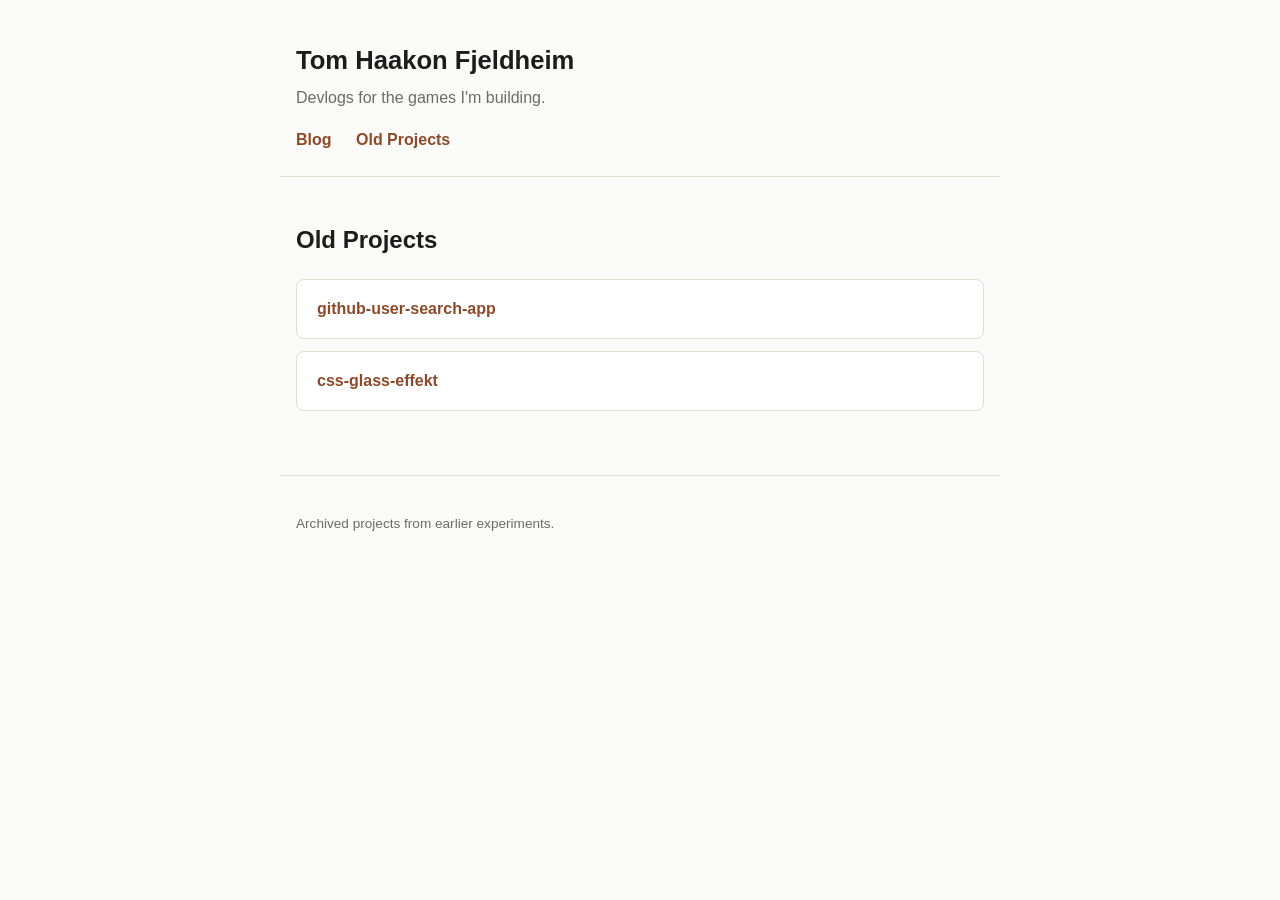
<file: old-projects.html>
<!doctype html>
<html lang="en">
<head>
  <meta charset="utf-8">
  <meta name="viewport" content="width=device-width, initial-scale=1">
  <title>Tom Haakon Fjeldheim — Old Projects</title>
  <link rel="stylesheet" href="style.css">
</head>
<body>
  <header class="site-header">
    <h1>Tom Haakon Fjeldheim</h1>
    <p class="tagline">Devlogs for the games I'm building.</p>
    <nav>
      <a href="index.html">Blog</a>
      <a href="old-projects.html">Old Projects</a>
    </nav>
  </header>

  <main>
    <h2>Old Projects</h2>
    <ul class="old-projects-list">
      <li><a href="/github-user-search-app/">github-user-search-app</a></li>
      <li><a href="https://tomhaakon.github.io/css-glass-effekt">css-glass-effekt</a></li>
    </ul>
  </main>

  <footer class="site-footer">
    <p>Archived projects from earlier experiments.</p>
  </footer>
</body>
</html>
</file>
<file: style.css>
:root {
  color-scheme: light dark;
  --bg: #fafaf8;
  --fg: #1c1c1c;
  --muted: #6b6b6b;
  --accent: #8a4b2a;
  --border: #e2ddd4;
  --card-bg: #ffffff;
  --max-width: 720px;
}

@media (prefers-color-scheme: dark) {
  :root {
    --bg: #171512;
    --fg: #ece7de;
    --muted: #a39d90;
    --accent: #d99a6c;
    --border: #322e28;
    --card-bg: #201d19;
  }
}

* { box-sizing: border-box; }

body {
  margin: 0;
  background: var(--bg);
  color: var(--fg);
  font-family: -apple-system, BlinkMacSystemFont, "Segoe UI", Roboto, sans-serif;
  line-height: 1.6;
}

.site-header {
  max-width: var(--max-width);
  margin: 0 auto;
  padding: 2.5rem 1rem 1.5rem;
  border-bottom: 1px solid var(--border);
}

.site-header h1 {
  margin: 0 0 0.25rem;
  font-size: 1.6rem;
}

.tagline {
  margin: 0 0 1rem;
  color: var(--muted);
}

.site-header nav a {
  color: var(--accent);
  text-decoration: none;
  font-weight: 600;
  margin-right: 1.25rem;
}

.site-header nav a:hover { text-decoration: underline; }

main {
  max-width: var(--max-width);
  margin: 0 auto;
  padding: 1.5rem 1rem 3rem;
}

.post {
  background: var(--card-bg);
  border: 1px solid var(--border);
  border-radius: 10px;
  padding: 1.5rem;
  margin-bottom: 2rem;
}

.post-header {
  display: flex;
  align-items: baseline;
  gap: 0.75rem;
  margin-bottom: 0.5rem;
}

.post-project {
  display: inline-block;
  background: var(--accent);
  color: #fff;
  font-size: 0.75rem;
  font-weight: 600;
  letter-spacing: 0.03em;
  text-transform: uppercase;
  padding: 0.2rem 0.55rem;
  border-radius: 999px;
}

.post-date {
  color: var(--muted);
  font-size: 0.9rem;
}

.post-title {
  margin: 0 0 1rem;
  font-size: 1.35rem;
}

.post-body h2, .post-body h3, .post-body h4 {
  margin-top: 1.5rem;
  margin-bottom: 0.5rem;
}

.post-body p { margin: 0.75rem 0; }

.post-body figure {
  margin: 1rem 0;
}

.post-body img {
  max-width: 100%;
  border-radius: 6px;
  border: 1px solid var(--border);
  display: block;
}

.site-footer {
  max-width: var(--max-width);
  margin: 0 auto;
  padding: 1.5rem 1rem 3rem;
  color: var(--muted);
  font-size: 0.85rem;
  border-top: 1px solid var(--border);
}

.old-projects-list {
  list-style: none;
  padding: 0;
}

.old-projects-list li {
  background: var(--card-bg);
  border: 1px solid var(--border);
  border-radius: 8px;
  padding: 1rem 1.25rem;
  margin-bottom: 0.75rem;
}

.old-projects-list a {
  color: var(--accent);
  font-weight: 600;
  text-decoration: none;
}

.old-projects-list a:hover { text-decoration: underline; }
</file>
